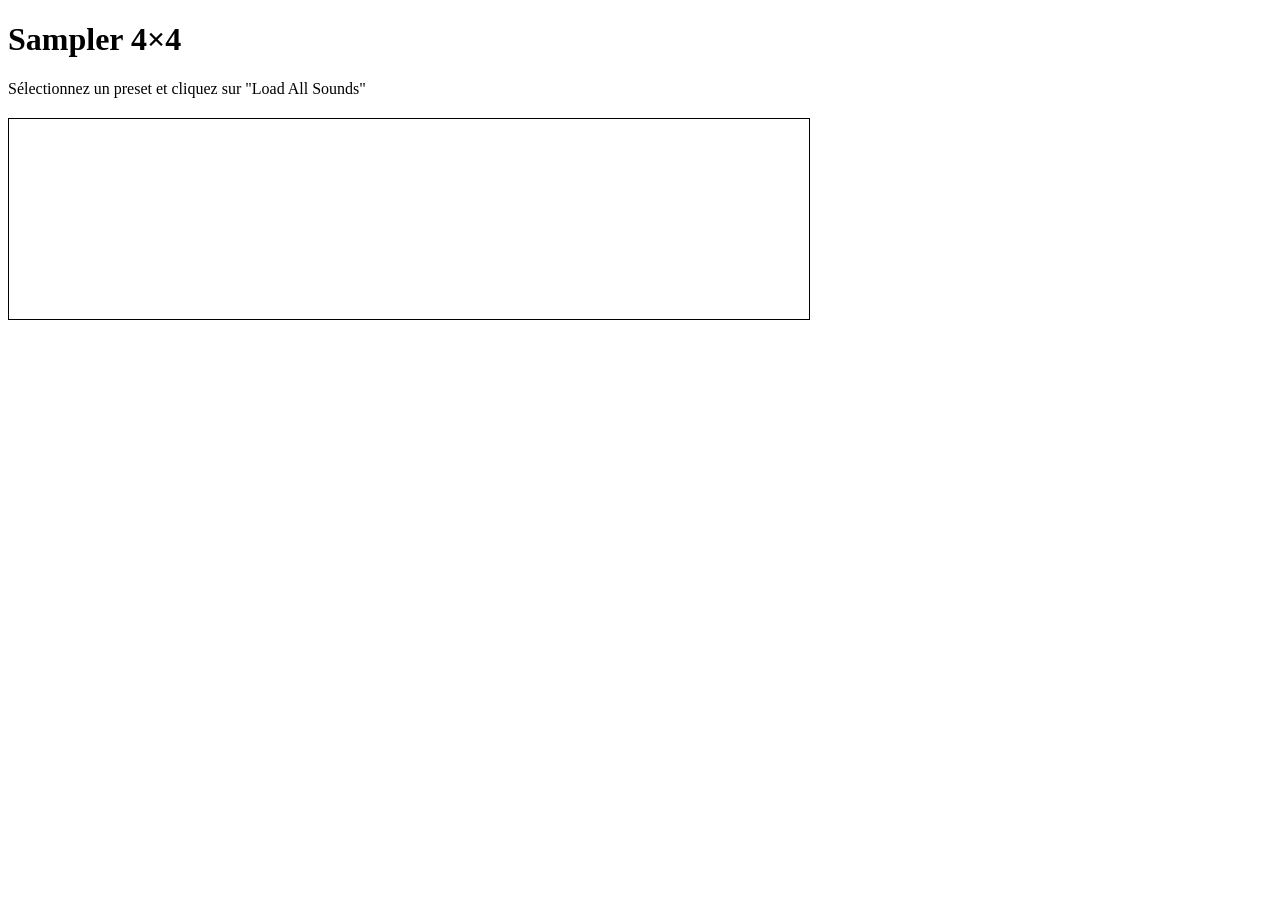
<file: Seance4_IntroWebAudio/Assignment/index.html>
<!DOCTYPE html>
<html lang="fr">
<head>
    <meta charset="utf-8">
    <title>Sampler 4x4 - Assignment</title>
    <link rel="stylesheet" href="css/styles.css">
    <script src="js/main.js" type="module"></script>
</head>
<body>
    <h1>Sampler 4×4</h1>
    <p>Sélectionnez un preset et cliquez sur "Load All Sounds"</p>
    
    <div class="wrapper">
        <canvas id="waveformCanvas" width="800" height="200"></canvas>
        <canvas id="trimBarsCanvas" width="800" height="200"></canvas>
    </div>
</body>
</html>
</file>
<file: Seance4_IntroWebAudio/Assignment/css/styles.css>
:root {
    --pad-size: 120px;
}

.grid {
    display: grid;
    grid-template-columns: repeat(4, var(--pad-size));
    gap: 14px;
}

.pad {
    width: var(--pad-size);
    height: var(--pad-size);
    position: relative;
}

.pad.ready {
    background: lightblue;
}

.pad.playing {
    background: orange;
}

.pad.selected {
    border: 3px solid green;
}

.wrapper {
    position: relative;
    width: 800px;
    margin-top: 20px;
}

.wrapper canvas {
    position: absolute;
    top: 0;
    left: 0;
    border: 1px solid black;
}

#waveformCanvas {
    background: white;
}

#trimBarsCanvas {
    background: transparent;
}
</file>
